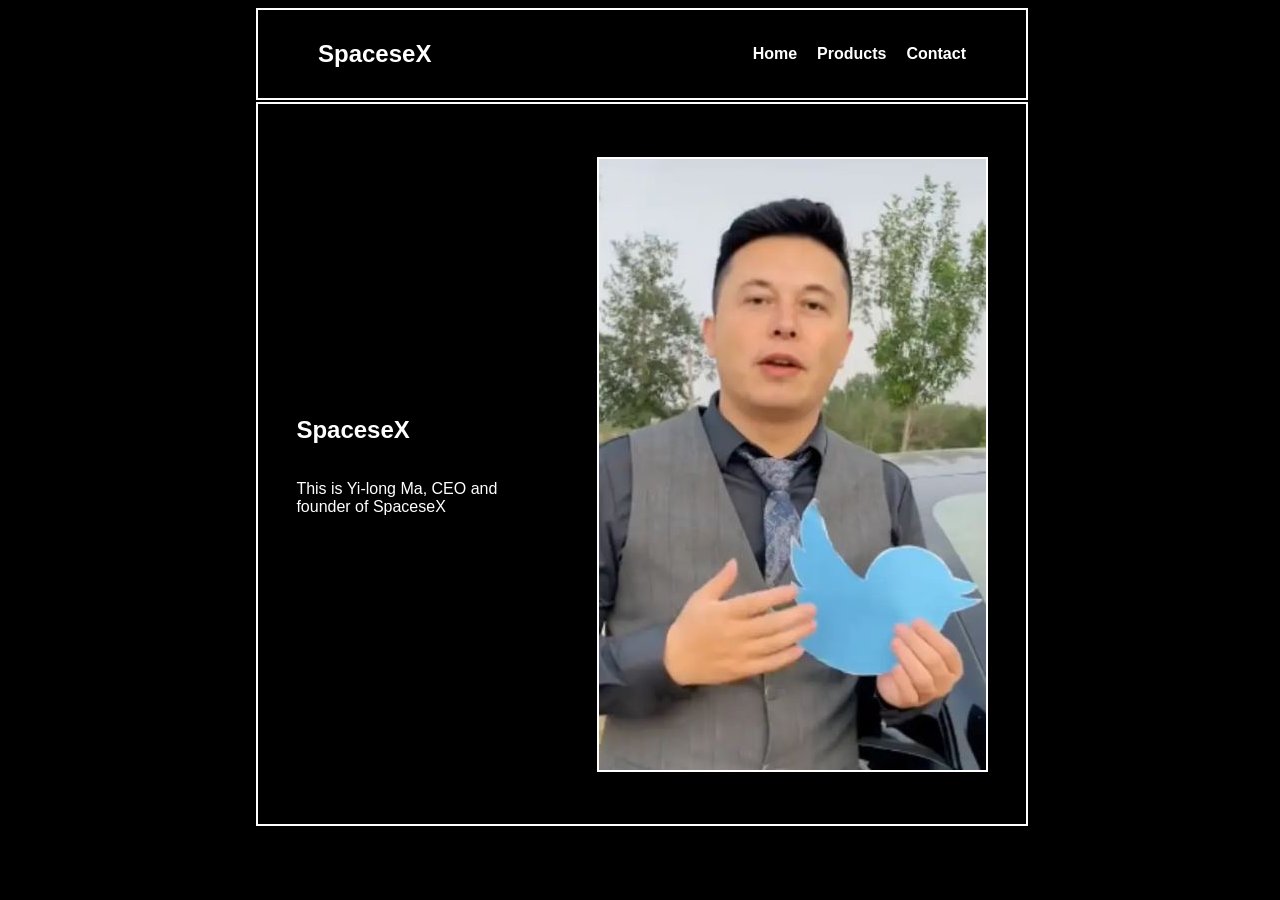
<file: HTML-CSS/index.html>
<!DOCTYPE html>
<html lang="en">
<head>
    <meta name="viewport" content="width=device-width, initial-scale=1.0">
    <meta charset="UTF-8">
    <title>Frontpage</title>
    <link rel="stylesheet" href="style.css">
    <link rel="icon" type="image/png" href="favicon.png">
</head>
<body>

    <header>
        <nav>
            <h1>SpaceseX</h1>
            <ul>
                <li><a href="index.html">Home</a></li>
                <li><a href="product.html">Products</a></li>
                <li><a href="contact.html">Contact</a></li>
            </ul>
        </nav>
    </header>

    <main class="main">
        <div class="box">
            <div class="contextbox">
                <h2>SpaceseX</h2>
                <p>This is Yi-long Ma, CEO and founder of SpaceseX</p>
            </div>
            
            <img class="yilong" src="yilong.jpg" alt="yilong">
            

        </div>
    </main>
    

</body>
</html>
</file>
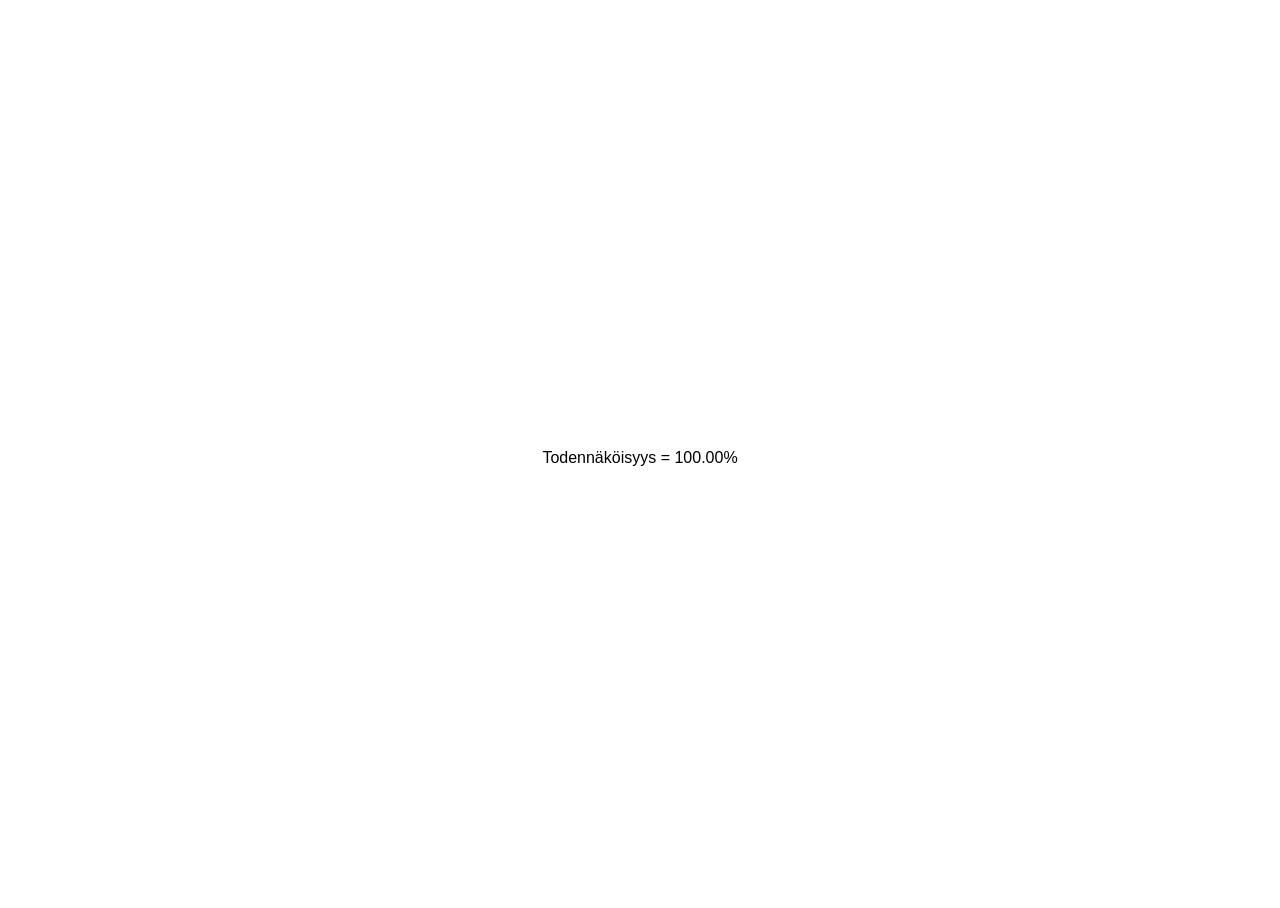
<file: Javascript-tehtävät/mod1ja2/t10/index.html>
<!DOCTYPE html>
<html style="width: 100%;height: 100%;font-family: Arial, Helvetica, sans-serif;">
<head>
    <meta charset="UTF-8">
    <title>Testing JavaScript</title>
    <script src="script.js" defer></script>
</head>
<body style="display: flex;flex-direction: column;align-items: center;justify-content: center;height:100%;">
    <div id="tulos"></div>
</body>
</html>
</file>
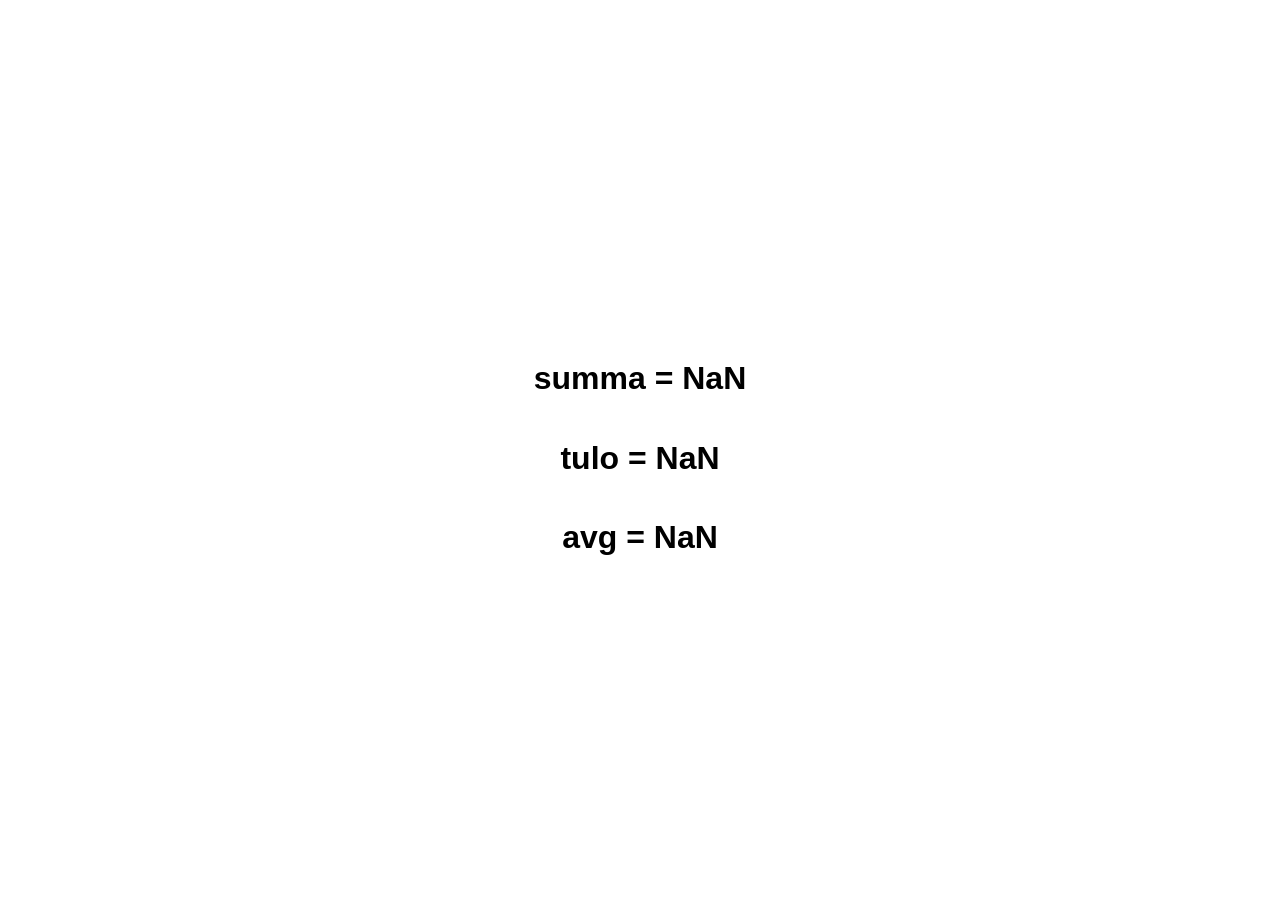
<file: Javascript-tehtävät/mod1ja2/t3/index.html>
<!DOCTYPE html>
<html style="width: 100%;height: 100%;font-family: Arial, Helvetica, sans-serif;">
<head>
    <meta charset="UTF-8">
    <title>Testing JavaScript</title>
    <script src="script.js" defer></script>
</head>
<body style="display: flex;flex-direction: column;align-items: center;justify-content: center;height:100%;">
    <h1 id="summa"></h1>
    <h1 id="tulo"></h1>
    <h1 id="avg"></h1>
</body>
</html>
</file>
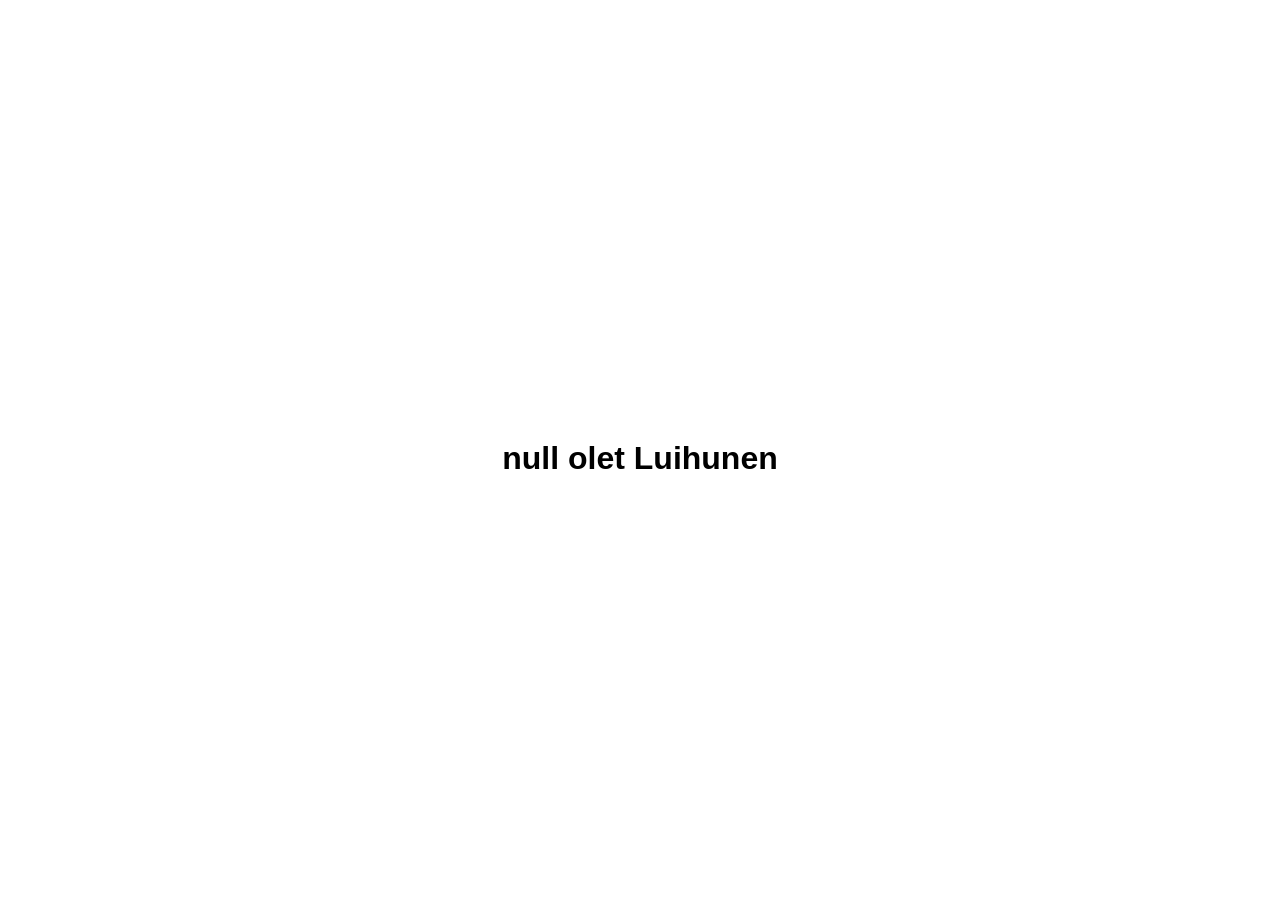
<file: Javascript-tehtävät/mod1ja2/t4/index.html>
<!DOCTYPE html>
<html style="width: 100%;height: 100%;font-family: Arial, Helvetica, sans-serif;">
<head>
    <meta charset="UTF-8">
    <title>Testing JavaScript</title>
    <script src="script.js" defer></script>
</head>
<body style="display: flex;flex-direction: column;align-items: center;justify-content: center;height:100%;">
    <h1 id="tulos"></h1>
</body>
</html>
</file>
<file: HTML-CSS/style.css>
/* Yleiset asetukset */
body {
    
    margin-left: 20%;
    margin-right: 20%;
    
    font-family: Arial, Helvetica, sans-serif;
    /*
    background-image: url('rocket.jpg');
    */
    background: black;

}

.main {
    margin-top: 2px;
    min-height: 80vh;
    width:100%;
    display: flex;
    justify-content: center;
    align-items: center;

    border: solid white;
    border-width: 2px;
}

.productmain {
    margin-top: 2px;
    min-height: 80vh;
    width: 100%;
    display: flex;
    justify-content: center;
    /*align-items: center;*/

    border: solid white;
    border-width: 2px;
}

.kuvadiv {
    display: flex;
    flex-direction: row;
    align-items: center;
    justify-content: center;
    width: 60%;
    height: 40%;
    border: solid white;
    border-width: 2px;
    margin-top: 2%;

}

.productkuva {

    width: 70%;
    height: 100%;
}

.kuvateksti {
    margin: 0;
    padding: 0;
    width: 30%;
    height: 100%;
    display: flex;
    flex-direction: column;
    align-items: center;
    justify-content: center;
}

.box {
    justify-content: center;
    align-items: center;
    color: white;
    display:flex;
    
    flex-direction: row;
    width: 100%;
    gap: 10%;
    margin:5%;


}

.productbox {
    justify-content: center;
    align-items: center;
    color: white;
    display:flex;
    flex-direction: column;
    width: 100%;


}

.contextbox {
    display:flex;
    justify-content: center;
    
    flex-direction:column;
}

.products {
    width: 60%;
    height: 50%;
    display: flex;
    flex-direction: row;
    justify-content: center;
    gap: 5%;
    margin-top: 2%;
    margin-bottom: 2%;
   
}

.image {
    max-width: 90%;
    max-height: 90%;
    border: solid white;
    border-width: 2px;

}


.product {
    justify-content: center;
    text-align: center;
    width: 100%;
    height: 100%;
    border: solid white;
    border-width: 2px;
}



.yilong {
    max-width: 80%;
    
    border: solid white;
    border-width: 2px;
}

header {
    width: 100%;

    background: none;

    border: solid white;
    border-width: 2px;
}

/* Navigaatio */
nav {

    flex-wrap: wrap;
    color: white;
    display: flex;
    justify-content: space-between;
    align-items: center;
    padding: 30px 60px;
}

nav h1 {
    margin: 0;
    font-size: 24px;
}

nav ul {
    list-style: none;
    display: flex;
    margin: 0;
    padding: 0;
}

nav ul li {
    margin-left: 20px;
}

nav ul li a {
    color: white;
    text-decoration: none;
    font-weight: bold;
}

nav ul li a:hover {
    color: orange;
}

@media (max-width: 1152px) {
    body {
        
        margin-left: 1%;
        margin-right: 1%;
        font-family: Arial, Helvetica, sans-serif;
        /*
        background-image: url('rocket.jpg');
        */
        background: black;

    }
    .box {
        flex-wrap: wrap;

        justify-content: center;
        align-items: center;
        color: white;
        display:flex;
        
        flex-direction: row;
        width: 100%;
        gap: 10%;
        margin:5%;
    }

}

@media (max-width: 500px) {
    nav {

        flex-wrap: wrap;
        color: white;
        display: flex;
        justify-content: center;
        align-items: center;
        padding: 30px 60px;
    }
    .kuvadiv {
        display: flex;
        flex-direction: row;
        align-items: center;
        justify-content: center;
        width: 90%;
        height: 40%;
        border: solid white;
        border-width: 2px;
        margin-top: 2%;

    }
    .products {
        width: 90%;
        height: 50%;
        display: flex;
        flex-direction: row;
        justify-content: center;
        gap: 5%;
        margin-top: 2%;
        margin-bottom: 2%;
   
    }
}
</file>
